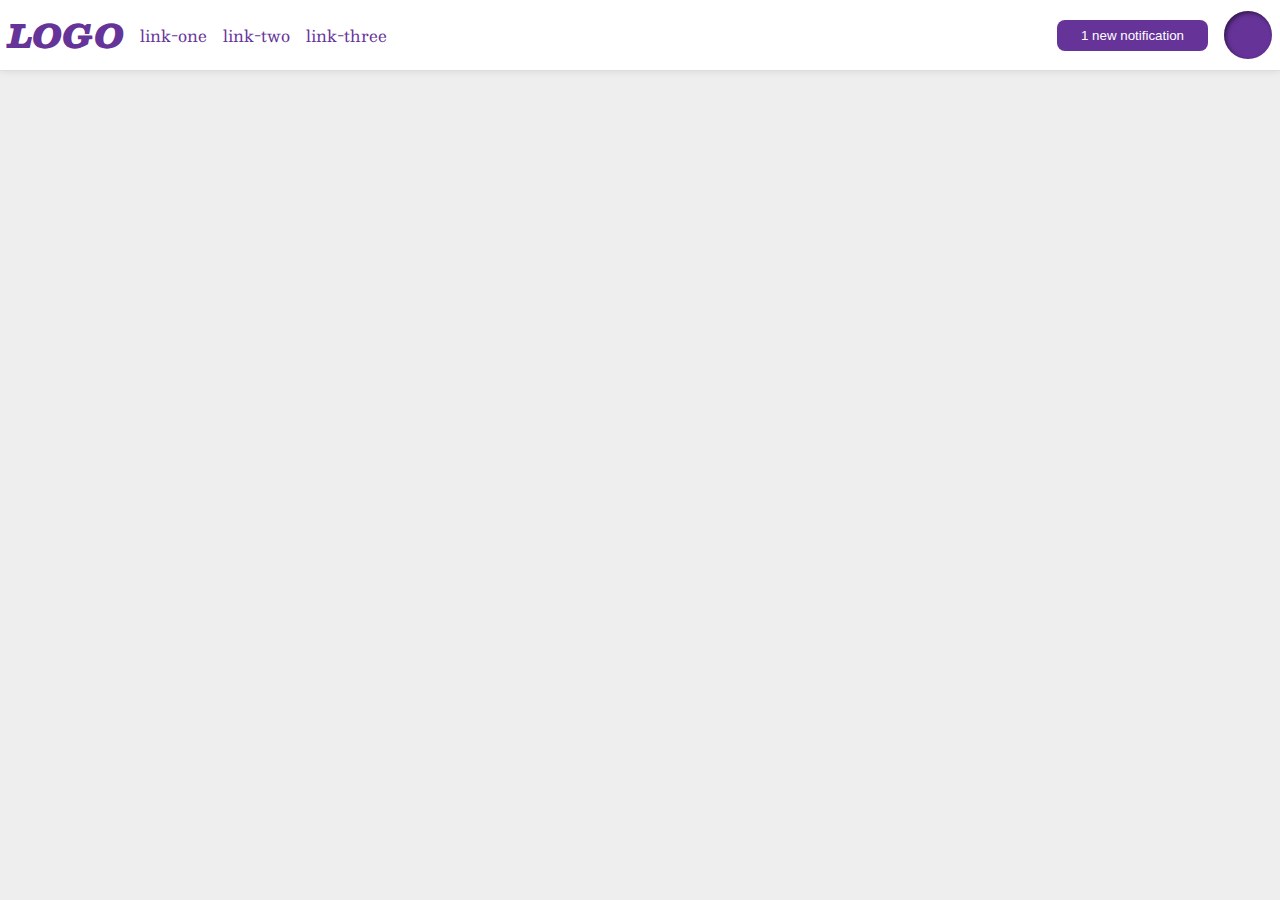
<file: foundations/flex/03-flex-header-2/index.html>
<!DOCTYPE html>
<html lang="en">
  <head>
    <meta charset="UTF-8">
    <meta http-equiv="X-UA-Compatible" content="IE=edge">
    <meta name="viewport" content="width=device-width, initial-scale=1.0">
    <title>Flex Header 2</title>
    <link rel="stylesheet" href="style.css">
  </head>
  <body>
    <div class="header">
      <div class="left-items">
        <div class="logo">
          LOGO
        </div>
        <ul class="links">
          <li><a href="https://google.com">link-one</a></li>
          <li><a href="https://google.com">link-two</a></li>
          <li><a href="https://google.com">link-three</a></li>
        </ul>
      </div>
      <div class="right-items">
        <button class="notifications">
          1 new notification
        </button>
        <div class="profile-image"></div>
      </div>
    </div>
  </body>
</html>
</file>
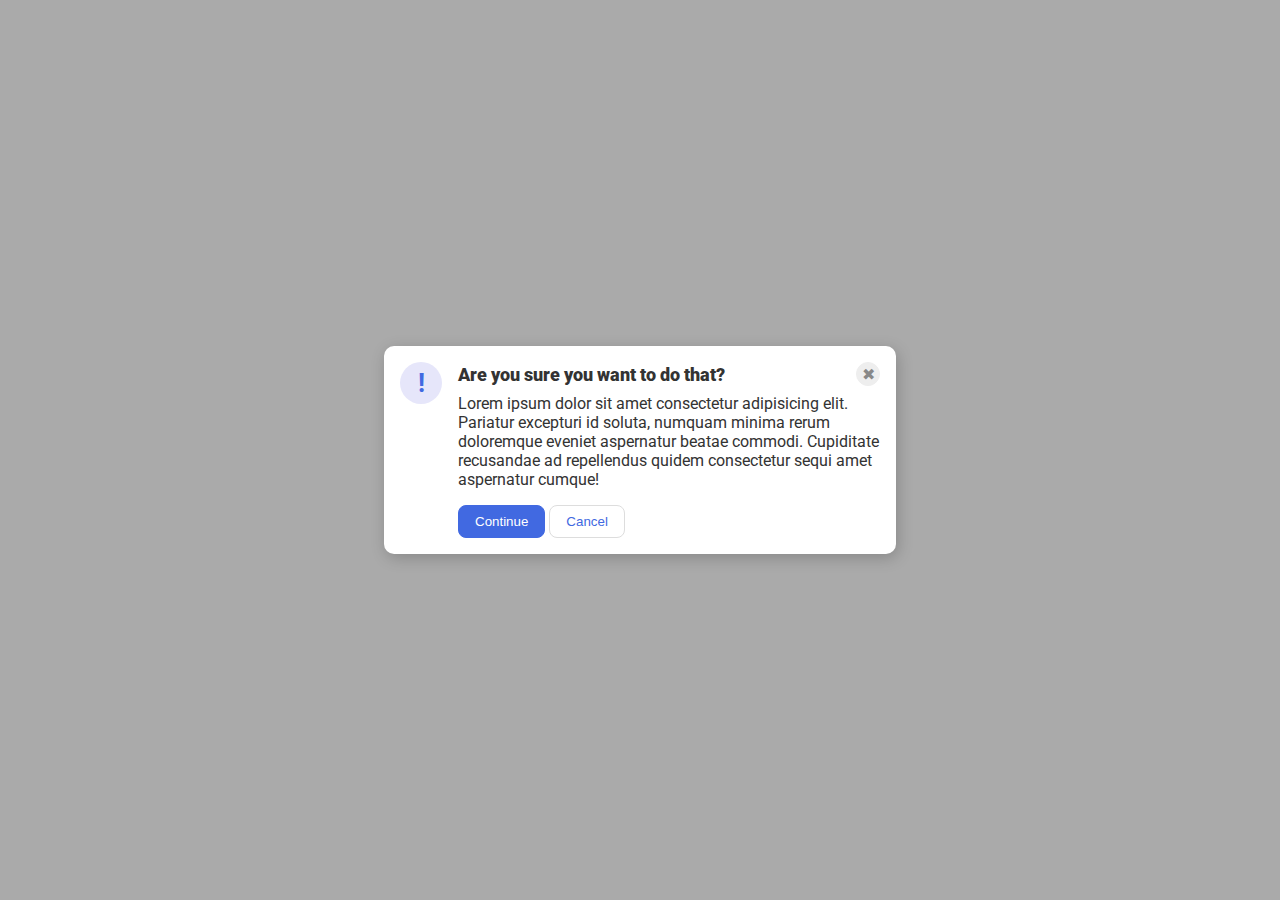
<file: foundations/flex/05-flex-modal/index.html>
<!DOCTYPE html>
<html lang="en">
  <head>
    <meta charset="UTF-8">
    <meta http-equiv="X-UA-Compatible" content="IE=edge">
    <meta name="viewport" content="width=device-width, initial-scale=1.0">
    <link rel="stylesheet" href="style.css">
    <title>Modal</title>
  </head>
  <body>
    <div class="modal">
      <div class="icon">!</div>
      <div class="container">
        <div class="header">
          <strong>Are you sure you want to do that?</strong>
          <button class="close-button">✖</button>
        </div>
        <div class="text">Lorem ipsum dolor sit amet consectetur adipisicing elit. Pariatur excepturi id soluta, numquam minima rerum doloremque eveniet aspernatur beatae commodi. Cupiditate recusandae ad repellendus quidem consectetur sequi amet aspernatur cumque!</div>
        <div>
          <button class="continue">Continue</button>
          <button class="cancel">Cancel</button>
        </div>
      </div>
    </div>
  </body>
</html>
</file>
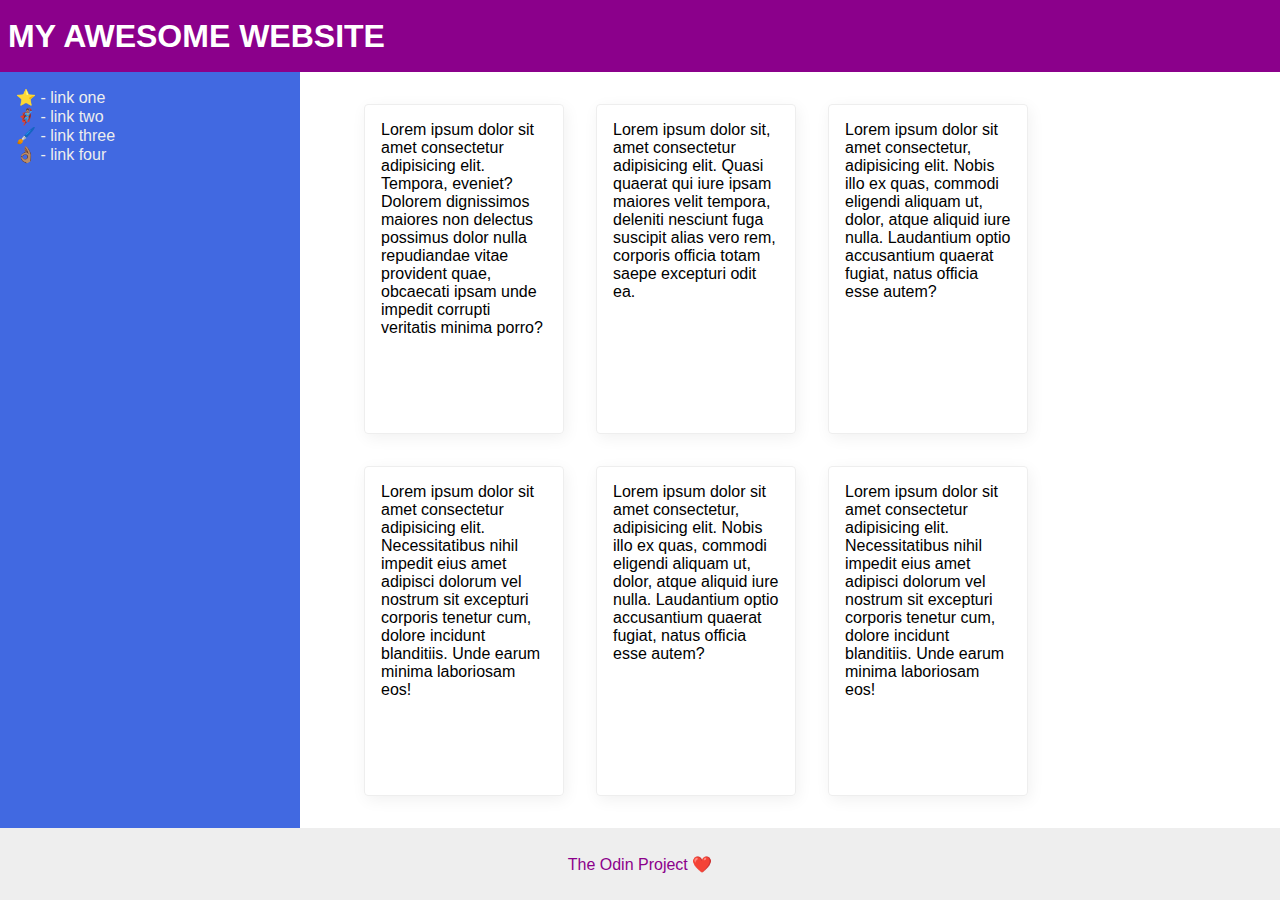
<file: foundations/flex/07-flex-layout-2/index.html>
<!DOCTYPE html>
<html lang="en">
  <head>
    <meta charset="UTF-8">
    <meta http-equiv="X-UA-Compatible" content="IE=edge">
    <meta name="viewport" content="width=device-width, initial-scale=1.0">
    <title>The Holy Grail</title>
    <link rel="stylesheet" href="style.css">
  </head>
  <body>
    <div class="header">
      MY AWESOME WEBSITE
    </div>
    
    <div class="main-container">
      <div class="sidebar">
        <ul>
          <li><a href="#">⭐ - link one</a></li>
          <li><a href="#">🦸🏽‍♂️ - link two</a></li>
          <li><a href="#">🖌️ - link three</a></li>
          <li><a href="#">👌🏽 - link four</a></li>
        </ul>
      </div>
      <div class="card-container">
        <div class="card">Lorem ipsum dolor sit amet consectetur adipisicing elit. Tempora, eveniet? Dolorem dignissimos maiores non delectus possimus dolor nulla repudiandae vitae provident quae, obcaecati ipsam unde impedit corrupti veritatis minima porro?</div>
        <div class="card">Lorem ipsum dolor sit, amet consectetur adipisicing elit. Quasi quaerat qui iure ipsam maiores velit tempora, deleniti nesciunt fuga suscipit alias vero rem, corporis officia totam saepe excepturi odit ea.</div>
        <div class="card">Lorem ipsum dolor sit amet consectetur, adipisicing elit. Nobis illo ex quas, commodi eligendi aliquam ut, dolor, atque aliquid iure nulla. Laudantium optio accusantium quaerat fugiat, natus officia esse autem?</div>
        <div class="card">Lorem ipsum dolor sit amet consectetur adipisicing elit. Necessitatibus nihil impedit eius amet adipisci dolorum vel nostrum sit excepturi corporis tenetur cum, dolore incidunt blanditiis. Unde earum minima laboriosam eos!</div>
        <div class="card">Lorem ipsum dolor sit amet consectetur, adipisicing elit. Nobis illo ex quas, commodi eligendi aliquam ut, dolor, atque aliquid iure nulla. Laudantium optio accusantium quaerat fugiat, natus officia esse autem?</div>
        <div class="card">Lorem ipsum dolor sit amet consectetur adipisicing elit. Necessitatibus nihil impedit eius amet adipisci dolorum vel nostrum sit excepturi corporis tenetur cum, dolore incidunt blanditiis. Unde earum minima laboriosam eos!</div>
      </div>
    </div>
    
    <div class="footer">
      The Odin Project ❤️
    </div>
  </body>
</html>
</file>
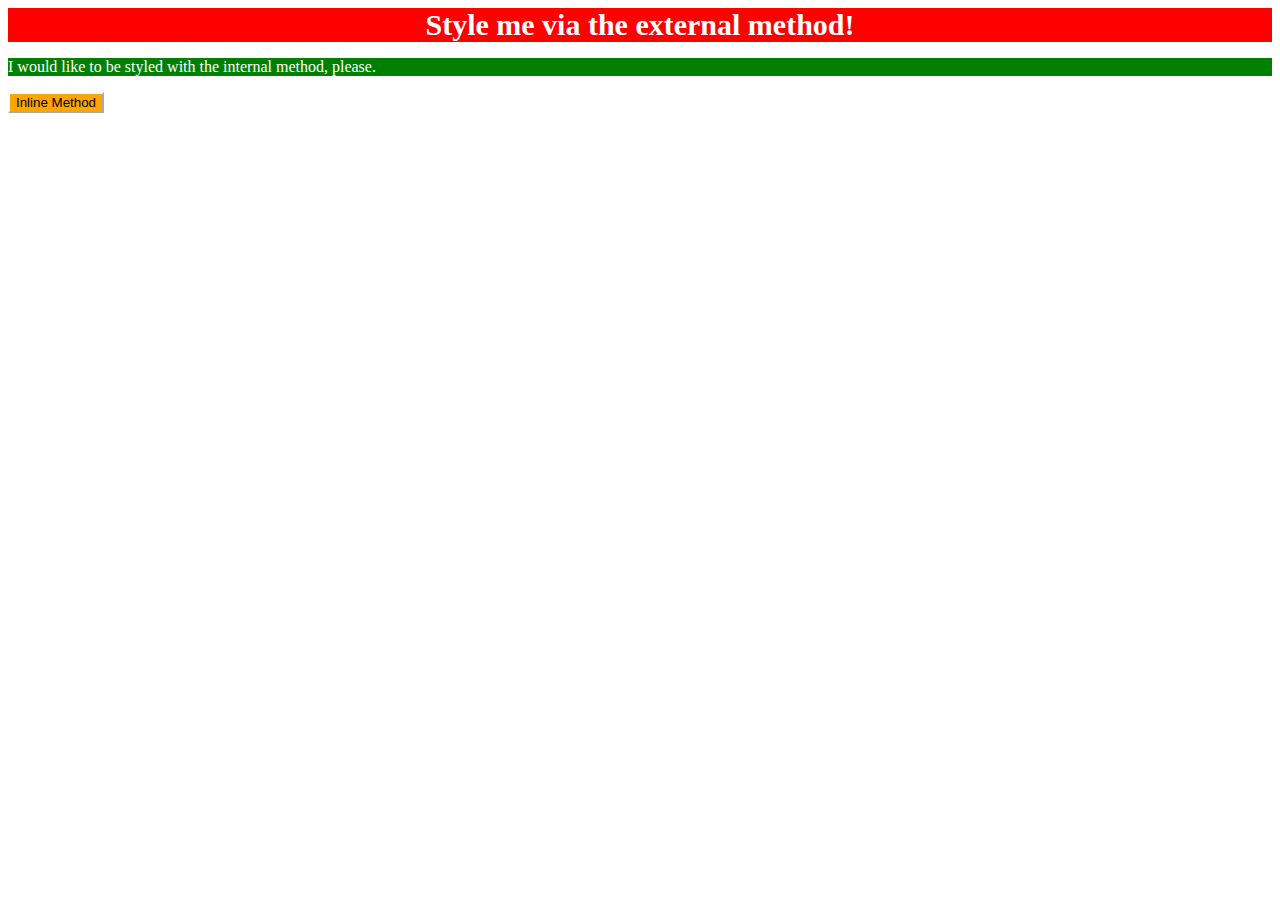
<file: foundations/intro-to-css/01-css-methods/index.html>
<!DOCTYPE html>
<html lang="en">
  <head>
    <meta charset="UTF-8">
    <meta http-equiv="X-UA-Compatible" content="IE=edge">
    <meta name="viewport" content="width=device-width, initial-scale=1.0">
    <link rel="stylesheet" href="styles.css">
    <style>
      p {
        font-weight: 100;
        color: white;
        background-color: green;
      }
    </style>
    <title>Methods for Adding CSS</title>
  </head>
  <body>
    <div>Style me via the external method!</div>
    <p>I would like to be styled with the internal method, please.</p>
    <button style="background-color: orange; border-color: white;">Inline Method</button>
  </body>
</html>
</file>
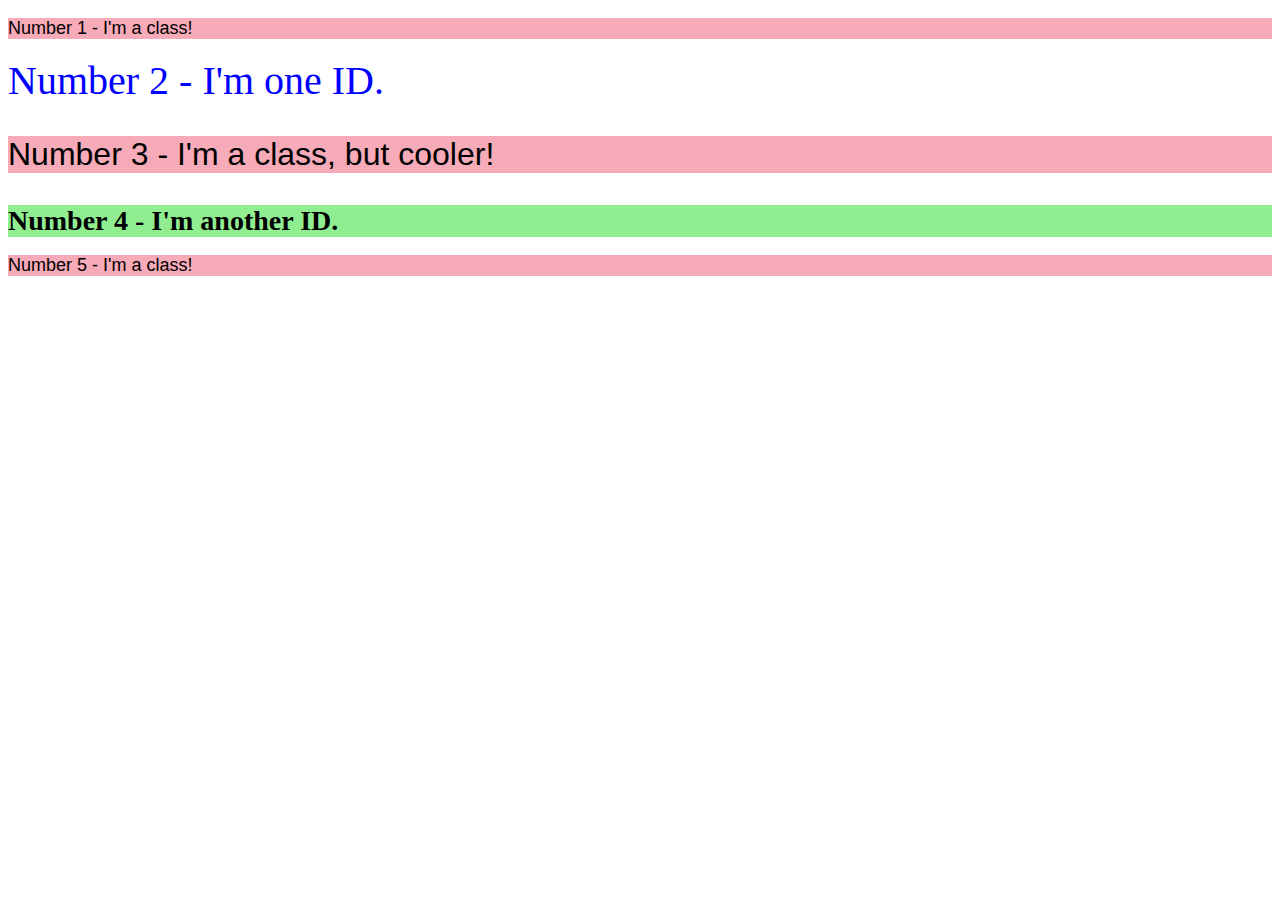
<file: foundations/intro-to-css/02-class-id-selectors/index.html>
<!DOCTYPE html>
<html lang="en">
  <head>
    <meta charset="UTF-8">
    <meta http-equiv="X-UA-Compatible" content="IE=edge">
    <meta name="viewport" content="width=device-width, initial-scale=1.0">
    <title>Class and ID Selectors</title>
    <link rel="stylesheet" href="style.css">
  </head>
  <body>
    <p class="odd">Number 1 - I'm a class!</p>
    <div id="second">Number 2 - I'm one ID.</div>
    <p class="odd big">Number 3 - I'm a class, but cooler!</p>
    <div id="fourth">Number 4 - I'm another ID.</div>
    <p class="odd">Number 5 - I'm a class!</p>
  </body>
</html>
</file>
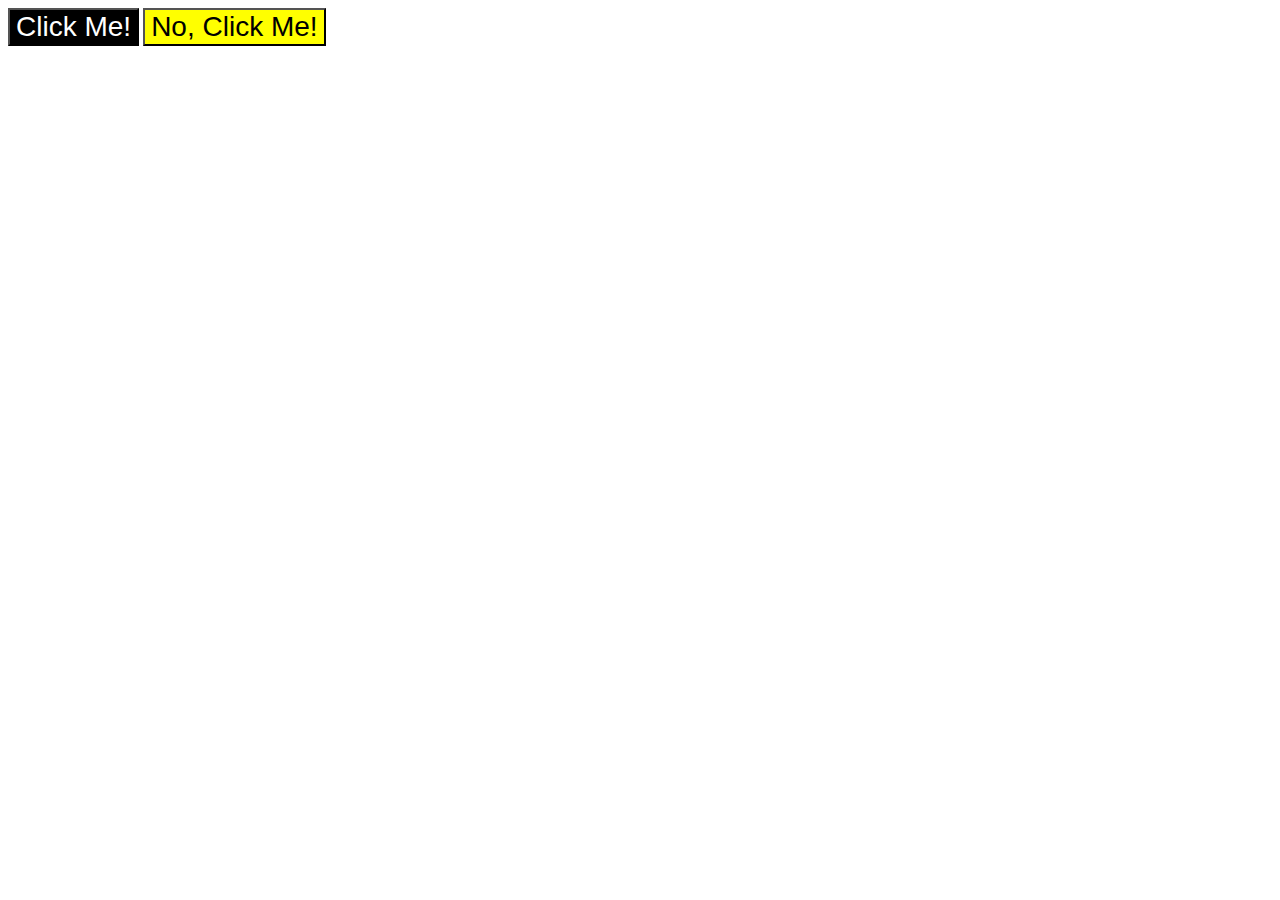
<file: foundations/intro-to-css/03-grouping-selectors/index.html>
<!DOCTYPE html>
<html lang="en">
  <head>
    <meta charset="UTF-8">
    <meta http-equiv="X-UA-Compatible" content="IE=edge">
    <meta name="viewport" content="width=device-width, initial-scale=1.0">
    <title>Grouping Selectors</title>
    <link rel="stylesheet" href="style.css">
  </head>
  <body>
    <button class="first">Click Me!</button>
    <button class="second">No, Click Me!</button>
  </body>
</html>
</file>
<file: foundations/flex/03-flex-header-2/style.css>
/* this is some magical font-importing.  
you'll learn about it later. */
@import url('https://fonts.googleapis.com/css2?family=Besley:ital,wght@0,400;1,900&display=swap');

body {
  margin: 0;
  background: #eee;
  font-family: Besley, serif;
}

.header {
  background: white;
  border-bottom: 1px solid #ddd;
  box-shadow: 0 0 8px rgba(0,0,0,.1);
  display: flex;
  padding: 8px;
  justify-content: space-between;
}

.profile-image {
  background: rebeccapurple;
  box-shadow: inset 2px 2px 4px rgba(0,0,0,.5);
  border-radius: 50%;
  width: 48px;
  height: 48px;
}

.logo {
  color: rebeccapurple;
  font-size: 32px;
  font-weight: 900;
  font-style: italic;
}

button {
  border: none;
  border-radius: 8px;
  background: rebeccapurple;
  color: white;
  padding: 8px 24px;
}

a {
  /* this removes the line under our links */
  text-decoration: none;
  color: rebeccapurple;
}

ul {
  list-style-type: none;
  display: flex;
  gap: 16px;
  padding: 0px;
  margin: 0px;
}

.left-items,
.right-items {
  display: flex;
  align-items: center;
  gap: 16px;
}
</file>
<file: foundations/flex/05-flex-modal/style.css>
@import url('https://fonts.googleapis.com/css2?family=Roboto:wght@400;700&display=swap');

html, body {
  height: 100%;
}

body {
  font-family: Roboto, sans-serif;
  margin: 0;
  background: #aaa;
  color: #333;
  /* I'll give you this one for free lol */
  display: flex;
  align-items: center;
  justify-content: center;
}

.modal {
  background: white;
  width: 480px;
  border-radius: 10px;
  box-shadow: 2px 4px 16px rgba(0,0,0,.2);
}

.icon {
  color: royalblue;
  font-size: 26px;
  font-weight: 700;
  background: lavender;
  width: 42px;
  height: 42px;
  border-radius: 50%;
  display: flex;
  align-items: center;
  justify-content: center;
}

.close-button {
  background: #eee;
  border-radius: 50%;
  color: #888;
  font-weight: 400;
  font-size: 16px;
  height: 24px;
  width: 24px;
  display: flex;
  align-items: center;
  justify-content: center;
  border: 1px solid #eee;
  padding: 0;
}

button {
  cursor: pointer;
  padding: 8px 16px;
  border-radius: 8px;
}

button.continue {
  background: royalblue;
  border: 1px solid royalblue;
  color: white;
}

button.cancel {
  background: white;
  border: 1px solid #ddd;
  color: royalblue;
}

/* SOLUTION */
.modal {
  display: flex;
  gap: 16px;
  padding: 16px;
}

.header {
  display: flex;
  justify-content: space-between;
  align-items: center;
  font-size: 18px;
  font-weight: 700;
  margin-bottom: 8px;
}

 .icon {
  flex: 0 0 auto;
 }

 .text {
  margin-bottom: 16px;
}
</file>
<file: foundations/flex/07-flex-layout-2/style.css>
body {
  font-family: -apple-system, BlinkMacSystemFont, 'Segoe UI', Roboto, Oxygen, Ubuntu, Cantarell, 'Open Sans', 'Helvetica Neue', sans-serif;
  margin: 0;
  min-height: 100vh;
}

.header {
  height: 72px;
  background: darkmagenta;
  color: white;
}

.footer {
  height: 72px;
  background: #eee;
  color: darkmagenta;
}

.sidebar {
  width: 300px;
  background: royalblue;
  box-sizing: border-box;
}

.card {
  border: 1px solid #eee;
  box-shadow: 2px 4px 16px rgba(0,0,0,.06);
  border-radius: 4px;
}

/* SOLUTION */

body {
  display: flex;
  flex-direction: column;
}

.main-container {
  display: flex;
  gap: 32px;
  flex: 1 auto;
}

.card-container {
  display: flex;
  flex-wrap: wrap;
  gap: 32px;
  padding: 32px;
}

.card {
  width: 200px;
  padding: 16px;
}

ul {
  list-style: none;
  padding: 0px 16px;
}

a {
  text-decoration: none;
  color: #eee;
}

.footer {
  display: flex;
  justify-content: center;
  align-items: center;
}

.sidebar {
  flex: 1 0 300px;
}

.header {
  display: flex;
  align-items: center;
  padding: 8px;
  font-size: 32px;
  font-weight: 900;
}

* {
  box-sizing: border-box;
}
</file>
<file: foundations/intro-to-css/01-css-methods/styles.css>
div {
    font-size: 30px;
    font-weight: 700;
    color: white;
    background-color: red;
    text-align: center;
}
</file>
<file: foundations/intro-to-css/02-class-id-selectors/style.css>
.odd {
    font-family: sans-serif;
    font-size: 18px;
    background-color: #f7aab7;
}

.big {
    font-size: 32px;
    font-weight: 300;
}

#second {
    color: #0000ff;
    font-family: serif;
    font-size: 40px;
    font-weight: 500;
}

#fourth {
    background-color: #90ee90;
    font-family: serif;
    font-weight: bold;
    font-size: 28px;
}
</file>
<file: foundations/intro-to-css/03-grouping-selectors/style.css>
.first,
.second {
    font-family: Helvetica, 'Times New Roman', sans-serif;
    font-size: 28px;
}

.first {
    background-color: black;
    color: white;
}

.second {
    background-color: yellow;
}
</file>
